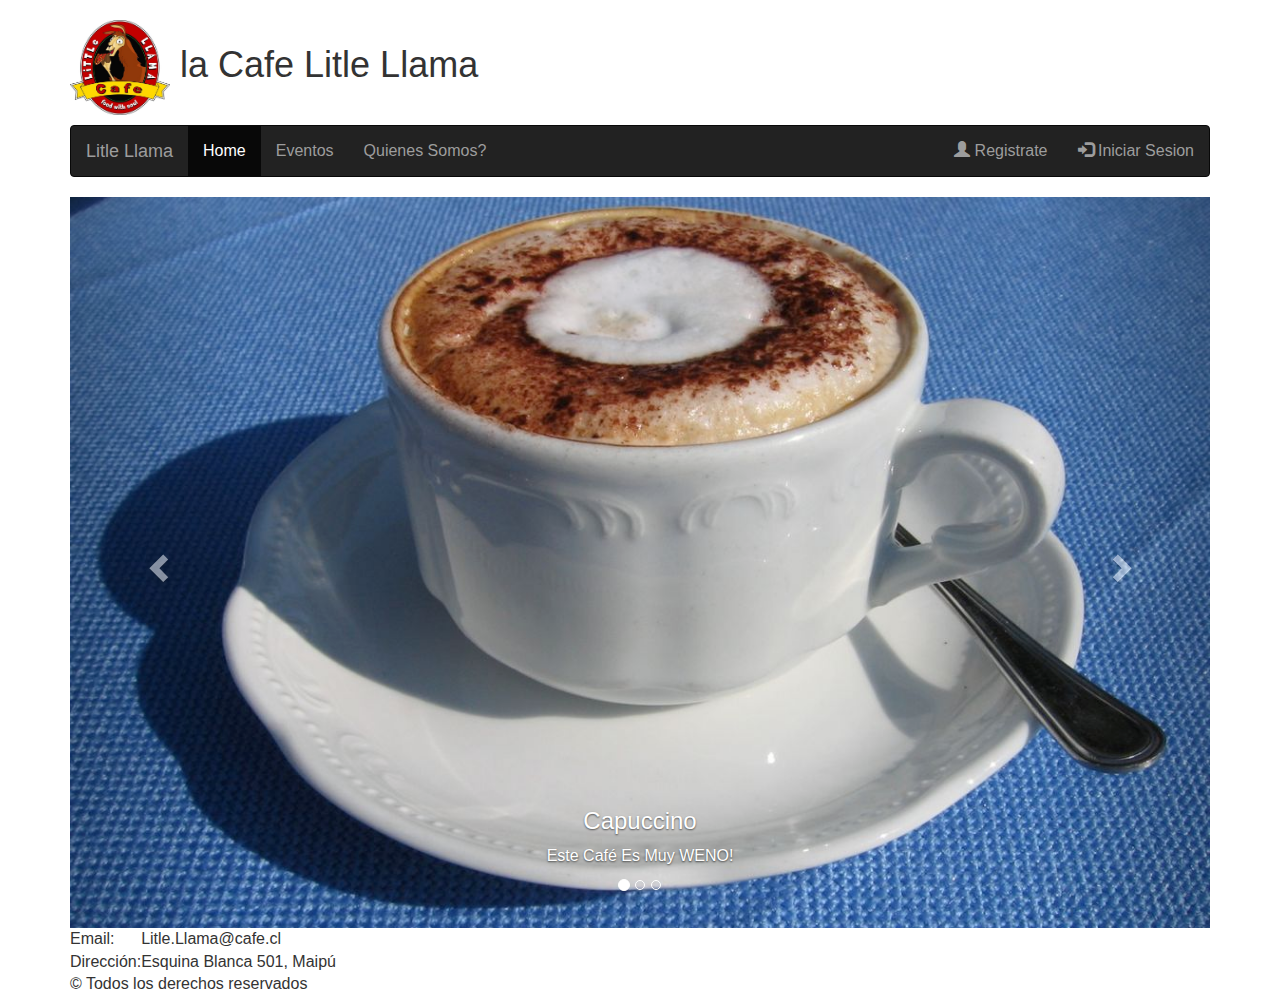
<file: Index.html>
<!DOCTYPE html>
<html lang="es">
	<head>
		<meta charset="UTF-8"/>
		<meta name="viewport" content="width=device-width, initial-scale=1"/>
		<title>Cafe Litle Llama</title>
		<link rel="icon" href="img/logo.jpg"/>
		<!-- BOOTSTRAP -->
		<!-- Latest compiled and minified CSS -->
		<link rel="stylesheet" href="https://maxcdn.bootstrapcdn.com/bootstrap/3.3.7/css/bootstrap.min.css">
		<!-- jQuery library -->
		<script src="https://ajax.googleapis.com/ajax/libs/jquery/3.3.1/jquery.min.js"></script>
		<!-- Latest compiled JavaScript -->
		<script src="https://maxcdn.bootstrapcdn.com/bootstrap/3.3.7/js/bootstrap.min.js"></script>
		<!-- MIS CSS -->
		<link rel="stylesheet" href="styles/main.css"/>
	</head>
	<body class="container">
		<header>
		<h1 id ="logo">
			<img src="img/logo.jpg" alt="logo del sitio" >    
				la Cafe Litle Llama
			</h1>
		</header>
		<nav class="navbar navbar-inverse">
			<div class="container-fluid">
				<div class="navbar-header">
					<a class="navbar-brand" href="#">Litle Llama</a>
				</div>
					<ul class="nav navbar-nav">
						<li class="active"><a sref="home">Home</a></li>
						<li><a sref="#">Eventos</a></li>
						<li><a href="../app/templates/sobreNosotros.html">Quienes Somos?</a></li>
					</ul>
					<ul class="nav navbar-nav navbar-right">
						<li><a href="#"><span class="glyphicon glyphicon-user"></span> Registrate</a></li>
						<li><a href="#"><span class="glyphicon glyphicon-log-in"></span> Iniciar Sesion</a></li>
					</ul>
			</div>
		</nav>
		<section>
				<div id="myCarousel" class="carousel slide" data-ride="carousel">
				  <!-- Indicators -->
				  <ol class="carousel-indicators">
					<li data-target="#myCarousel" data-slide-to="0" class="active"></li>
					<li data-target="#myCarousel" data-slide-to="1"></li>
					<li data-target="#myCarousel" data-slide-to="2"></li>
				  </ol>

				  <!-- Wrapper for slides -->
				  <div class="carousel-inner">
					<div class="item active">
					  <img src="img/capuchino2.jpg" alt="capuchino">
					  <div class="carousel-caption">
						<h3>Capuccino</h3>
						<p>Este Café Es Muy WENO!</p>
					  </div>
					</div>

					<div class="item">
					  <img src="img/cafeExpreso.jpg" alt="cafeExpreso">
					  <div class="carousel-caption">
						<h3>Expreso</h3>
						<p>Un café Cumplidor</p>
					  </div>
					</div>

					<div class="item">
					  <img src="img/cafeLattle.jpg" alt="cafeLattle">
					  <div class="carousel-caption">
						<h3>Lattle</h3>
						<p>Su buen Café para la choca</p>
					  </div>
					</div>
				  </div>

				  <!-- Left and right controls -->
				  <a class="left carousel-control" href="#myCarousel" data-slide="prev">
					<span class="glyphicon glyphicon-chevron-left"></span>
					<span class="sr-only">Previous</span>
				  </a>
				  <a class="right carousel-control" href="#myCarousel" data-slide="next">
					<span class="glyphicon glyphicon-chevron-right"></span>
					<span class="sr-only">Next</span>
				  </a>
				</div>
		</section>	
		<footer>
		 <table>
                <tr>
                    <td>Email:</td>
                    <td>Litle.Llama@cafe.cl</td>
                </tr>
                <tr>
                    <td>Dirección:</td>
                    <td>Esquina Blanca 501, Maipú</td>
                </tr>
                <tr>
                   <td colspan="2">&copy; Todos los derechos reservados</td> 
                </tr>
            </table>
		</footer>
		
		<script src="app/services/router.js"></script>
		<!--<script src="app/models/dogModel.js"></script>-->
		<script src="app/controllers/cafeControler.js"></script>
		<!--<script src="app/views/dogView.js"></script>-->
		<script src="app/app.js"></script>
		
	</body>
	
</html>
</file>
<file: styles/main.css>
img, embed, video, object {
	max-width: 100%;
}
body {
	font-size: 16px;
	 
}
nav{
background-color: #995E0D;
}

header img {
	width: 100px;
}
</file>
